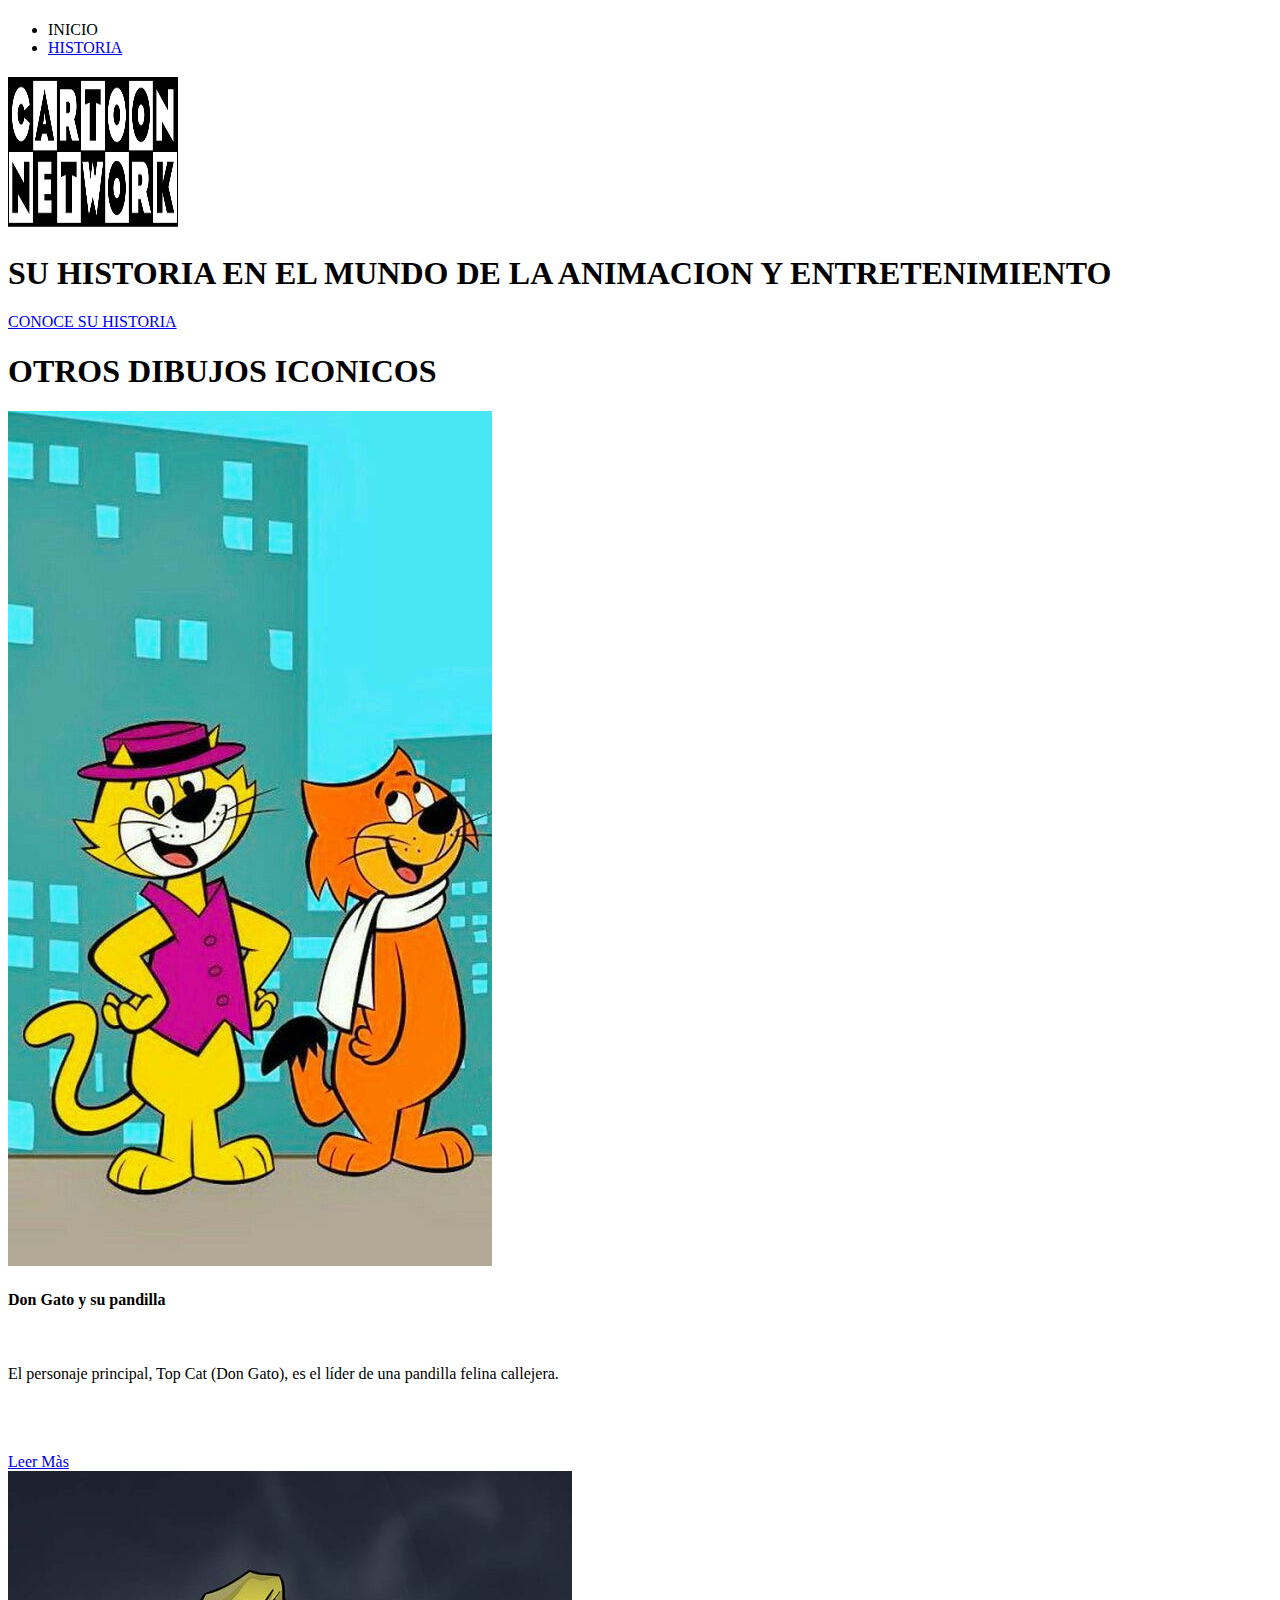
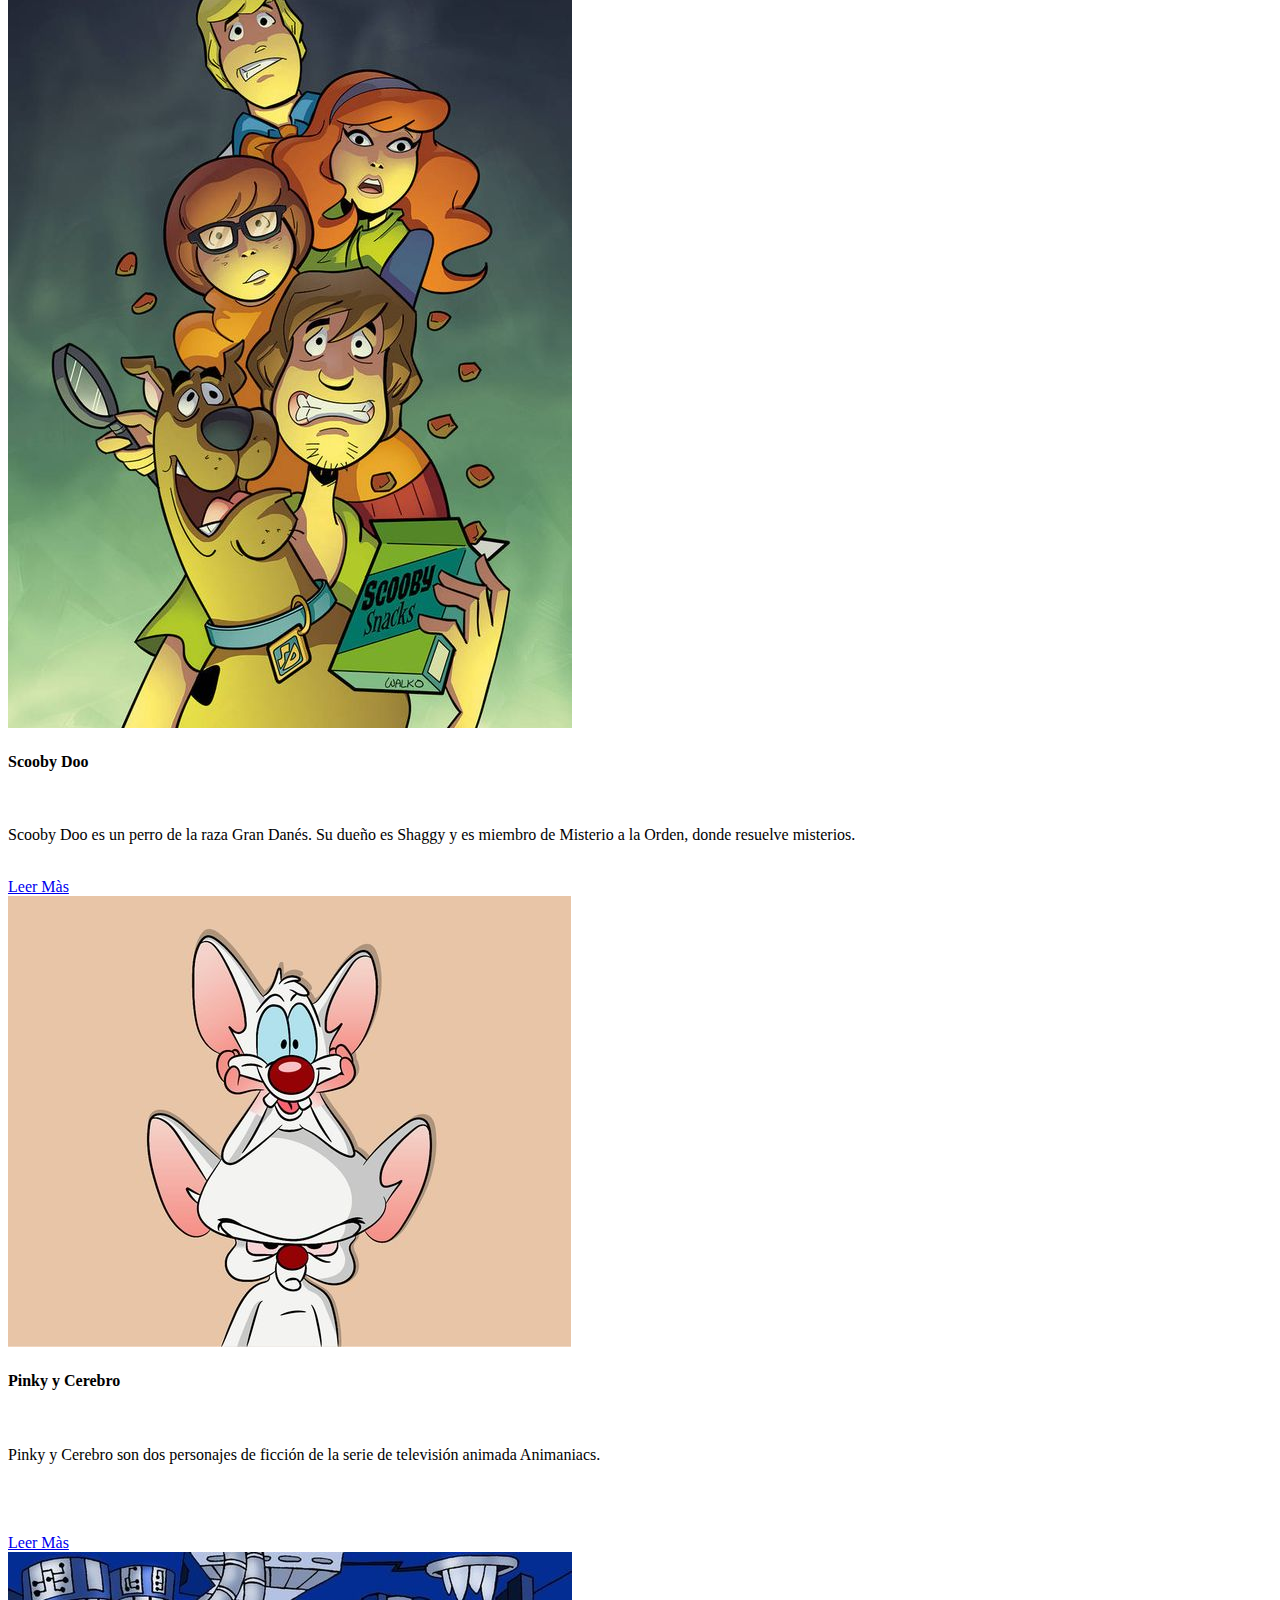
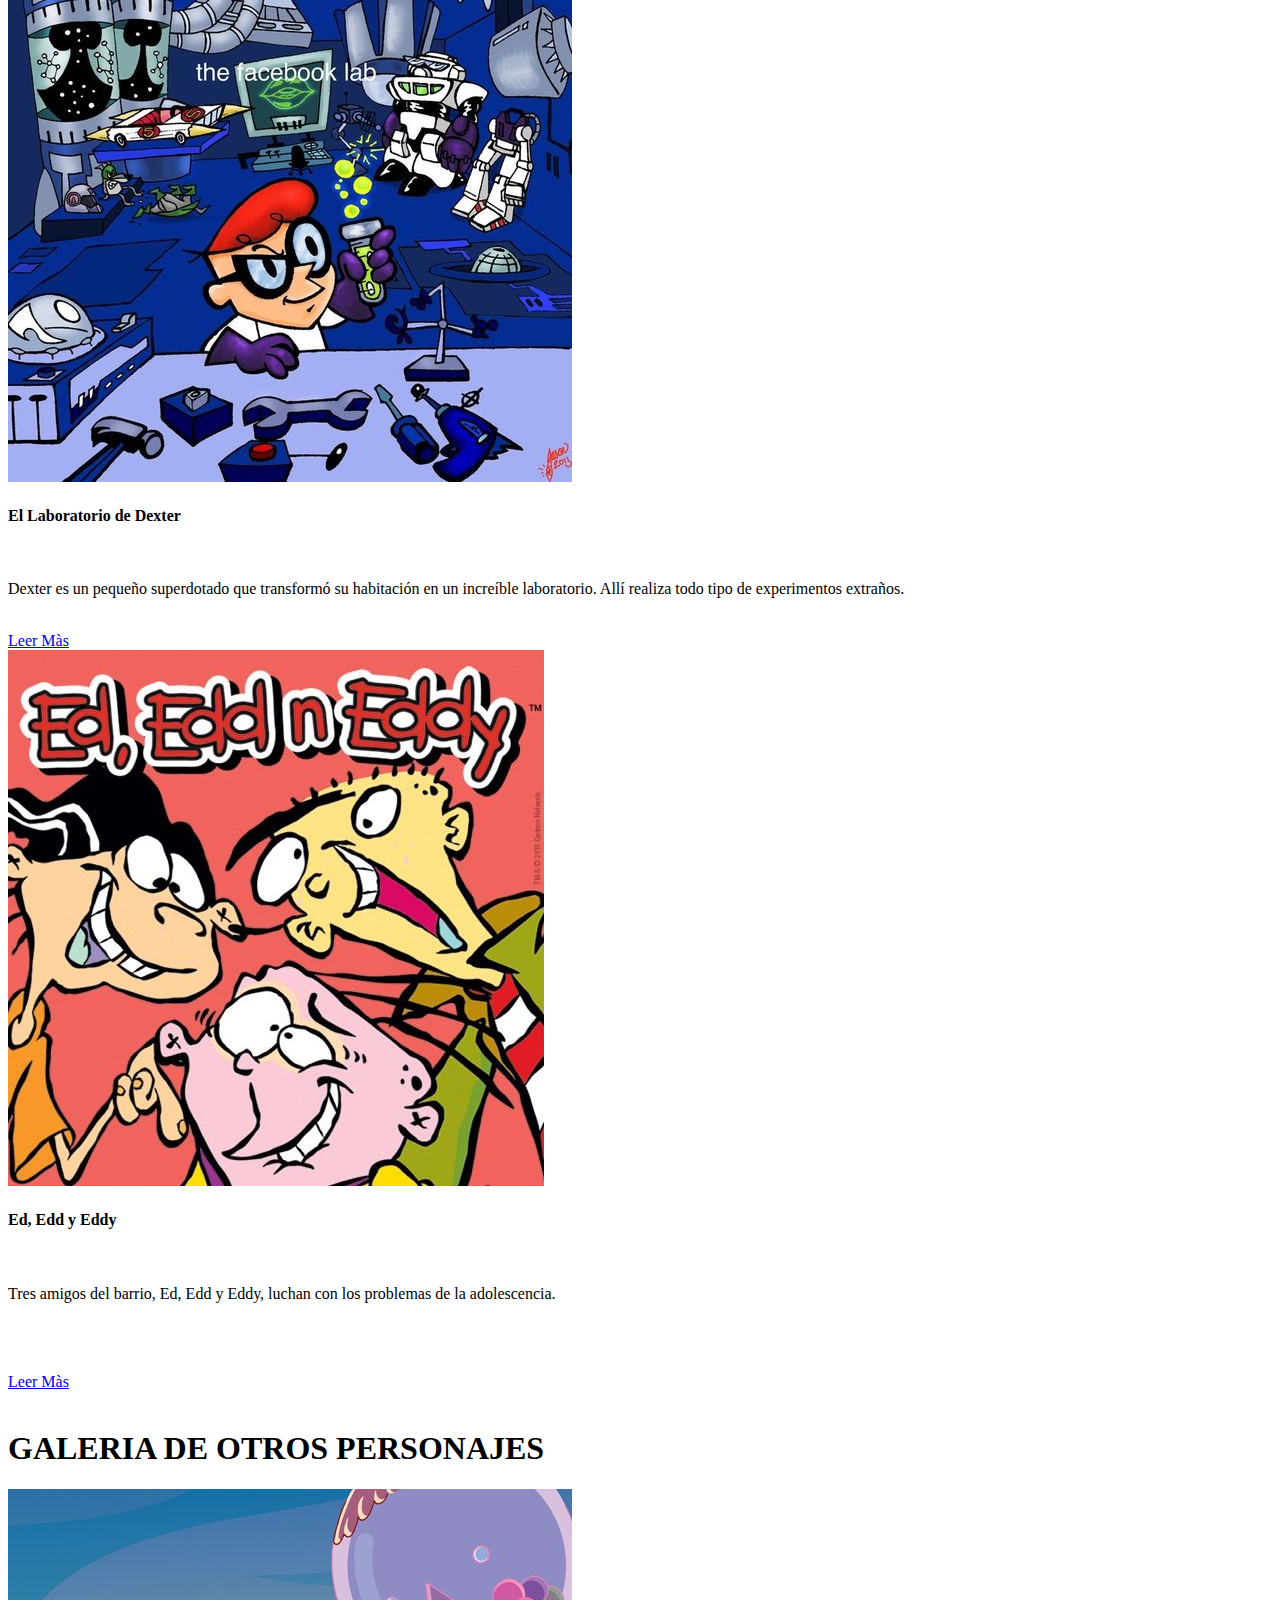
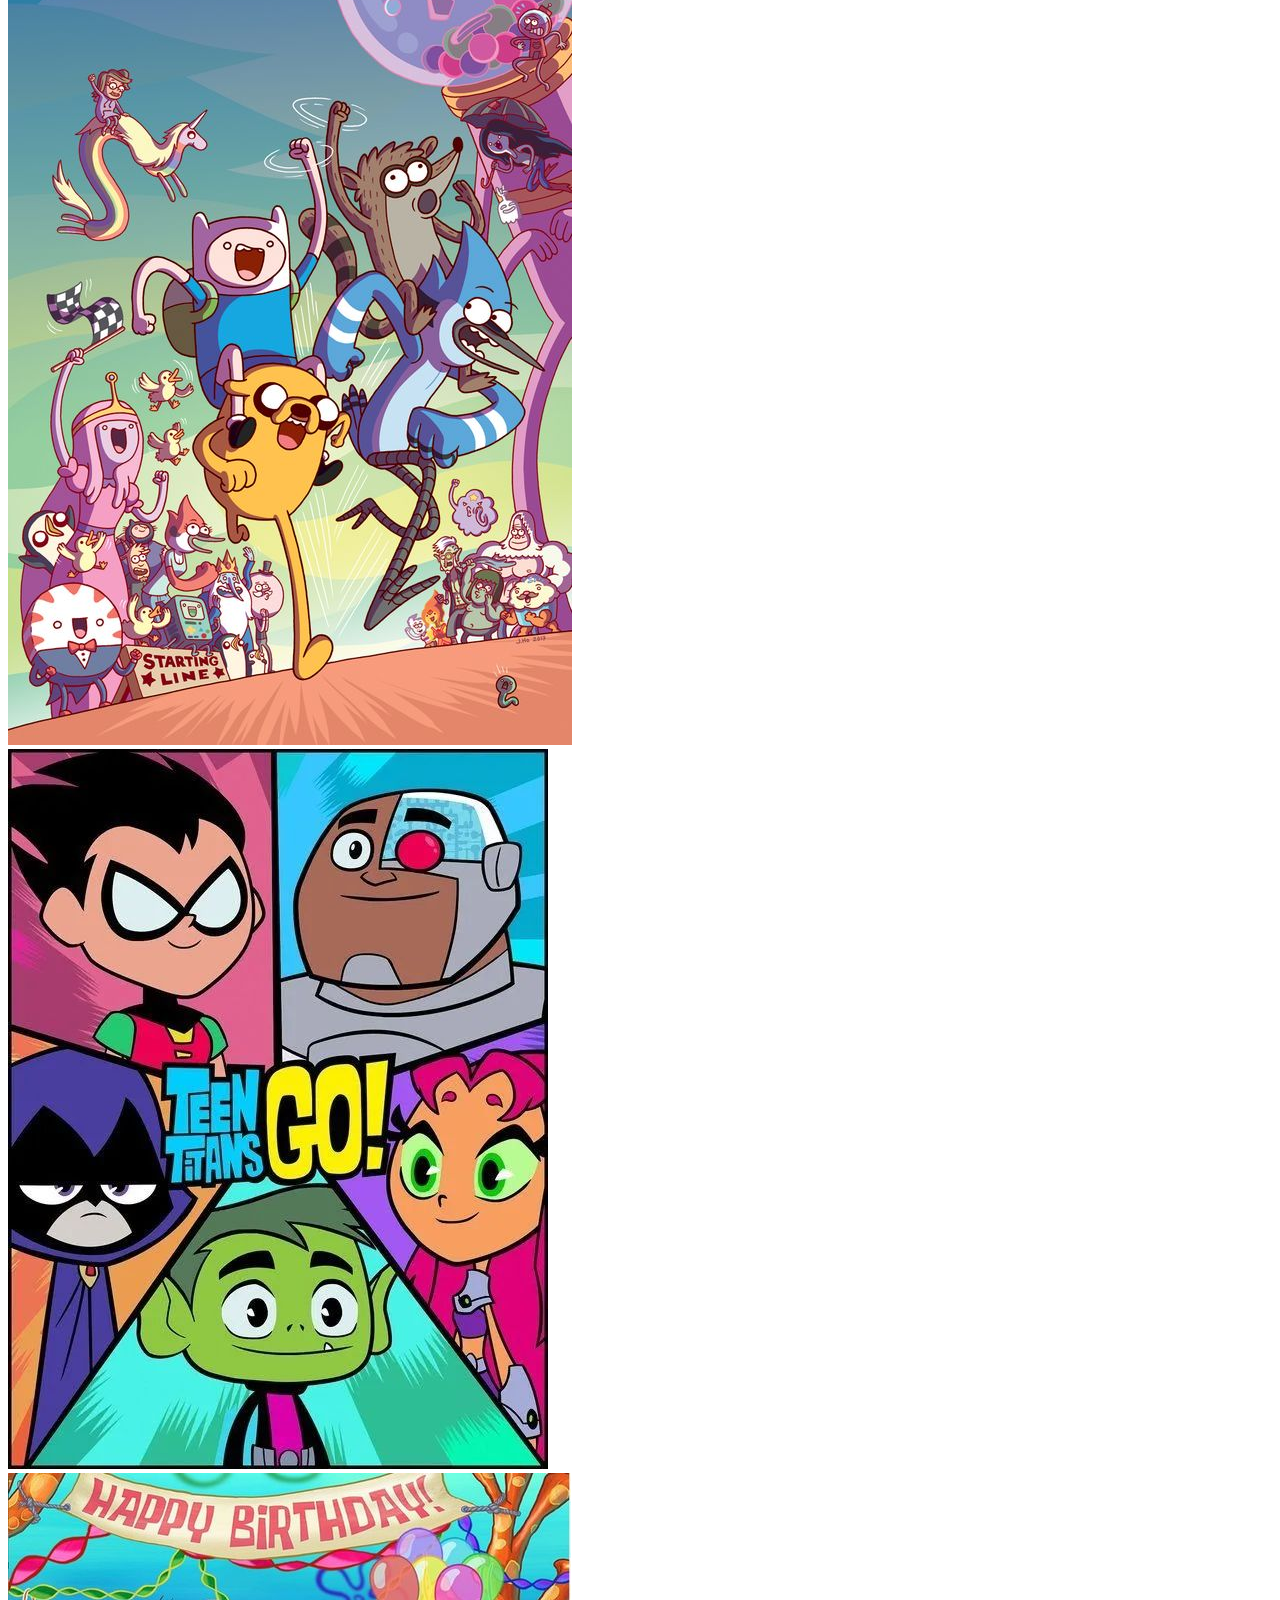
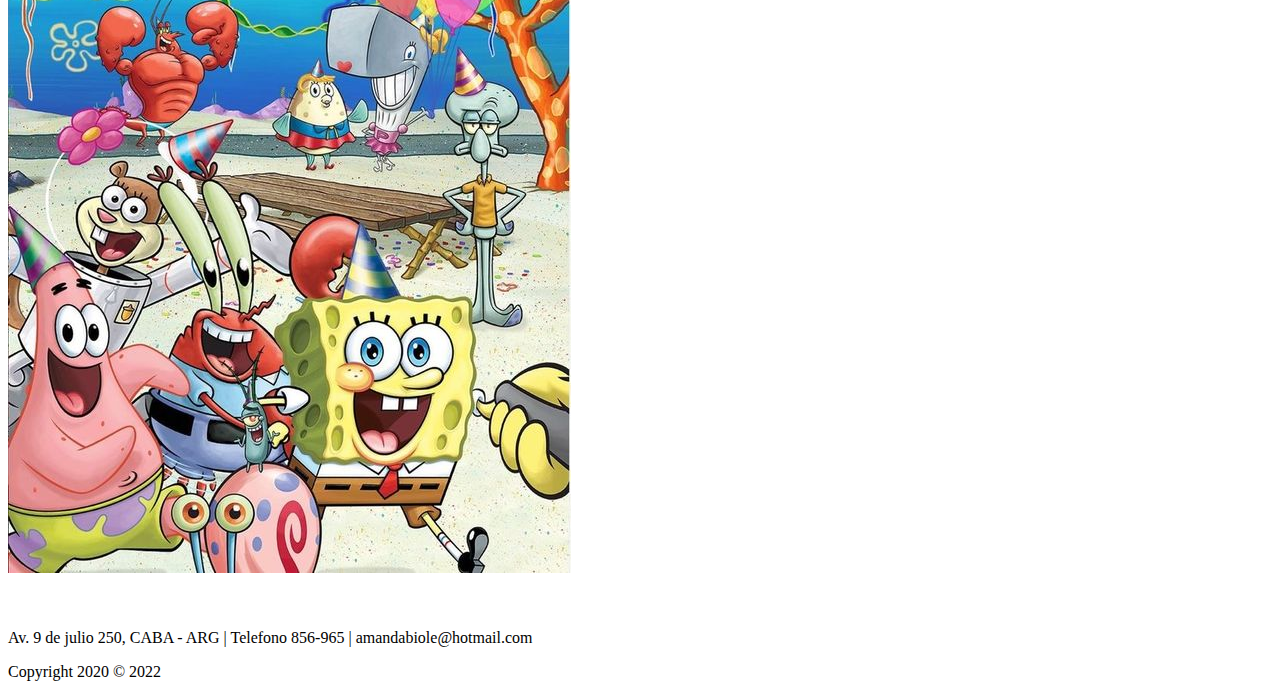
<file: index.html>
<!DOCTYPE html>
<html lang="en">

<head>
    <meta charset="UTF-8">
    <meta http-equiv="X-UA-Compatible" content="IE=edge">
    <meta name="viewport" content="width=device-width, initial-scale=1.0"> 
    <title>Prueba CSS</title>
</head>

<body>

    <!--navbar-->
    <nav class="navbar">
        <h1 class="logo"alt=""> </h1>
        <ul class="nav-links">
            <li class="ctn"></a>INICIO</li>
            <li><a href="./pages/historia.html" class="ctn"> HISTORIA</a></li>
          
        </ul>
    </nav>
    <!--final de navbar-->

    <!--header y títulos-->
    <header>
 
        <div class="header-content">
            <h2><img src="imagenes/Cartoon_Network_logo_(1992-2010).svg.png" height="150px" width="170px" alt=""><h2>
            <div class="line"></div>
            <h1>SU HISTORIA EN EL MUNDO DE LA ANIMACION Y ENTRETENIMIENTO </h1>
            <a href="./pages/historia.html" class="ctn">CONOCE SU HISTORIA</a>
        </div>
    </header>
 
 <section>
   <h1 class="tittle">OTROS DIBUJOS ICONICOS</h1>
   <div class="container">
     <div class="card">
    <img src="./imagenes/1.jpg" alt="">
<h4>Don Gato y su pandilla</h4><br>
<p>El personaje principal, Top Cat (Don Gato), es el líder de una pandilla felina callejera.</p><br><br><br>
<a href="#">Leer Màs</a>
 </div>

 <div class="card">
    <img src="./imagenes/3.jpg" alt="">
<h4>Scooby Doo</h4><br>
<p> Scooby Doo es un perro de la raza Gran Danés. Su dueño es Shaggy y es miembro de Misterio a la Orden, donde resuelve misterios.</p><br>
<a href="#">Leer Màs</a>
 </div>
 

 <div class="card">
    <img src="./imagenes/6.jpg" alt="">
<h4>Pinky y Cerebro</h4><br>
<p>Pinky y Cerebro son dos personajes de ficción de la serie de televisión animada Animaniacs.</p><br><br><br>
<a href="#">Leer Màs</a>
 </div>
 <div class="card">
    <img src="./imagenes/11.jpg" alt="">
<h4>El Laboratorio de Dexter</h4><br>
<p>Dexter es un pequeño superdotado que transformó su habitación en un increíble laboratorio. Allí realiza todo tipo de experimentos extraños.</p><br>
<a href="#">Leer Màs</a>
 </div>
 <div class="card">
    <img src="./imagenes/2.jpg" alt="">
<h4>Ed, Edd y Eddy</h4><br>
<p>Tres amigos del barrio, Ed, Edd y Eddy, luchan con los problemas de la adolescencia.</p><br><br><br>
<a href="#">Leer Màs</a>
 </div>
 
 
</div>

</section><br>

<div class="galeria">
    <h1>GALERIA DE OTROS PERSONAJES </h1>
    <div class="linea"></div>
    <div class="contenedor-imagenes">
        <div class="imagen">
            <img src="./imagenes/12.jpg" alt="">
            
        </div>
        <div class="imagen">
            <img src="./imagenes/13.jpg" alt="">
            </div>
       
        <div class="imagen">
            <img src="./imagenes/5.jpg" alt="">
        </div>
   
    </div>
    
 <br><br>
<section class="footer">
    <p>Av. 9 de julio 250, CABA - ARG | Telefono 856-965 | amandabiole@hotmail.com </p>
    <p>Copyright 2020 © 2022</p>

</section>
</body>
</html>
</file>
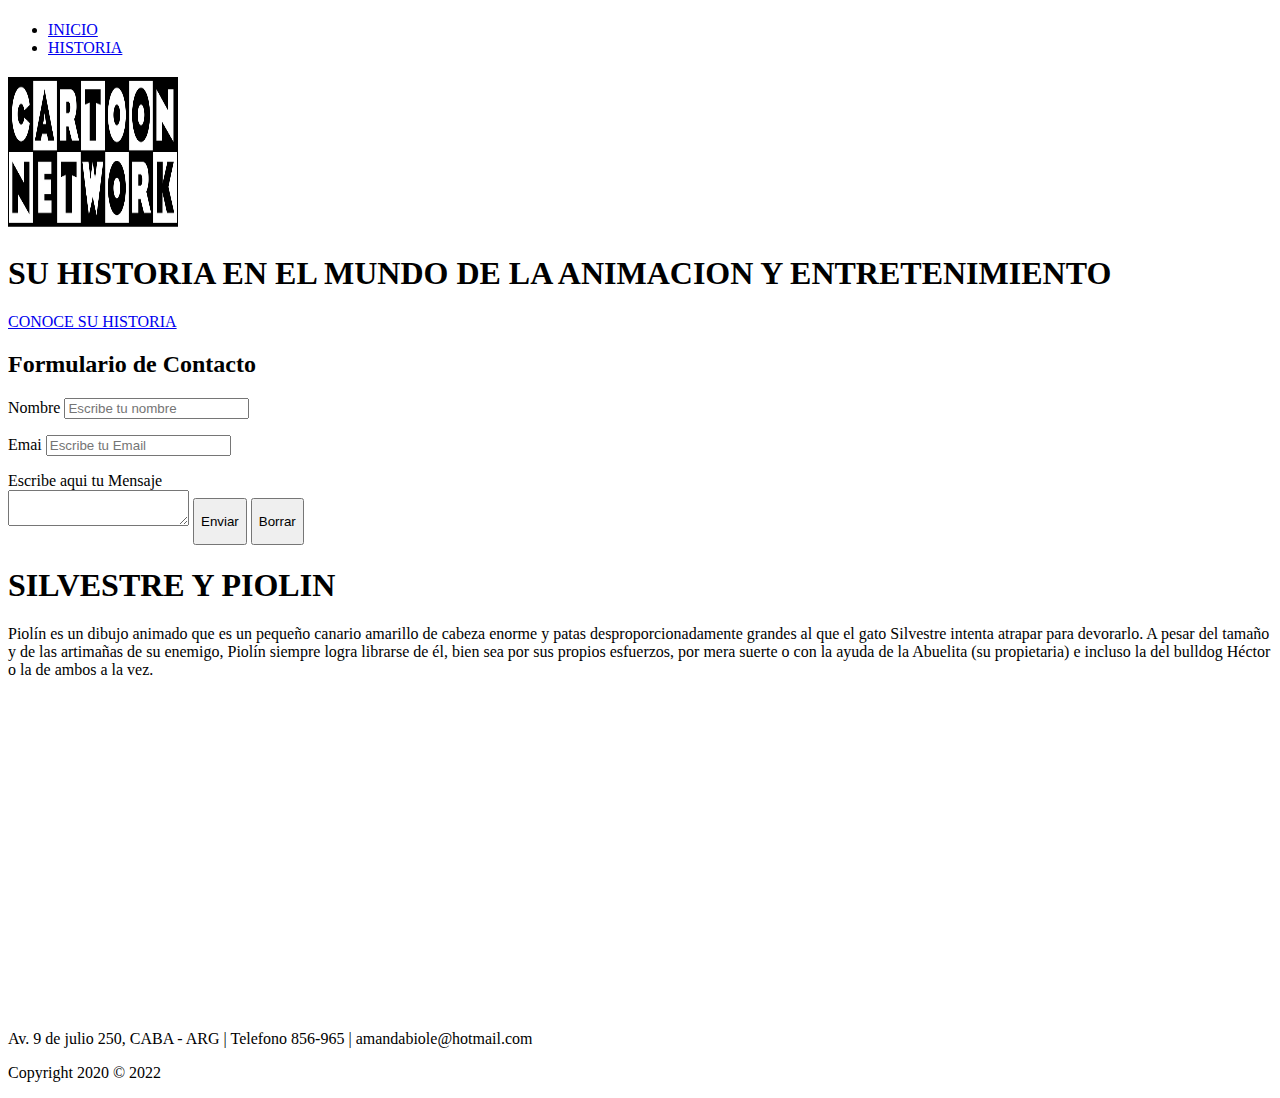
<file: pages/historia.html>
<!DOCTYPE html>
<html lang="en">

<head>
    <meta charset="UTF-8">
    <meta http-equiv="X-UA-Compatible" content="IE=edge">
    <meta name="viewport" content="width=device-width, initial-scale=1.0">
    <title>Prueba CSS</title>
</head>

<body>

    <!--navbar-->
    <nav class="navbar">
        <h1 class="logo"alt=""> </h1>
        <ul class="nav-links">
            <li><a href="../index.html" class="ctn"> INICIO</a></li>
                <li><a href="./historia.html" class="ctn"> HISTORIA</a></li>
            
        </ul>
    </nav>
    <!--final de navbar-->

    <!--header y títulos-->
    <header>
 
        <div class="header-content">
            <h2><img src="../imagenes/Cartoon_Network_logo_(1992-2010).svg.png" height="150px" width="170px" alt=""><h2>
            <div class="line"></div>
            <h1>SU HISTORIA EN EL MUNDO DE LA ANIMACION Y ENTRETENIMIENTO </h1>
            <a href="./historia.html" class="ctn">CONOCE SU HISTORIA</a>
        </div>
    </header>

    <div class="contact_form">

        <div class="formulario" >      
          <h2>Formulario de Contacto</h2>
        
              <form action="" method="">      
                    <p>
                      <label for="nombre" class="colocar_nombre">Nombre
                      </label>
                        <input type="text" name="introducir_nombre" id="nombre" required="obligatorio" placeholder="Escribe tu nombre">
                    </p>
                    <p>
                      <label for="email" class="colocar_email">Emai
                      </label>
                        <input type="email" name="introducir_email" id="email" required="obligatorio" placeholder="Escribe tu Email">
                    </p> 
            
                    <p>
                      <label for="mensaje" class="colocar_mensaje">Escribe aqui tu Mensaje</label>    <br>                
                       <textarea name="introducir_mensaje" class="texto_mensaje" id="mensaje" ></textarea>               
                  
                    <button type="submit" name="enviar_formulario" id="enviar"><p>Enviar</p></button>
                    <button type="submit" name="borrar_informacion" id="borrar"><p>Borrar</p></button>
                
              </form>
        </div>
        </div>
        
        <section class="tours">
            <div class="row">
                <div class="col content-col">
                    <h1>SILVESTRE Y PIOLIN</h1>
                    <div class="line"></div>
                    <p>
                        Piolín es un dibujo animado que es un pequeño canario amarillo de cabeza enorme y patas desproporcionadamente grandes al que el gato Silvestre intenta atrapar para devorarlo. A pesar del tamaño y de las artimañas de su enemigo, Piolín siempre logra librarse de él, bien sea por sus propios esfuerzos, por mera suerte o con la ayuda de la Abuelita (su propietaria) e incluso la del bulldog Héctor o la de ambos a la vez.
                    </p>
                </div>
                    <iframe width="560" height="315" src="https://www.youtube.com/embed/EFfNMmQdt_s" title="YouTube video player" frameborder="0" allow="accelerometer; autoplay; clipboard-write; encrypted-media; gyroscope; picture-in-picture" allowfullscreen></iframe>
                
            </div>
        </section>
        <section class="footer">
            <p>Av. 9 de julio 250, CABA - ARG | Telefono 856-965 | amandabiole@hotmail.com </p>
            <p>Copyright 2020 © 2022</p>
        
        </section>
        </body>
        </html>
</file>
